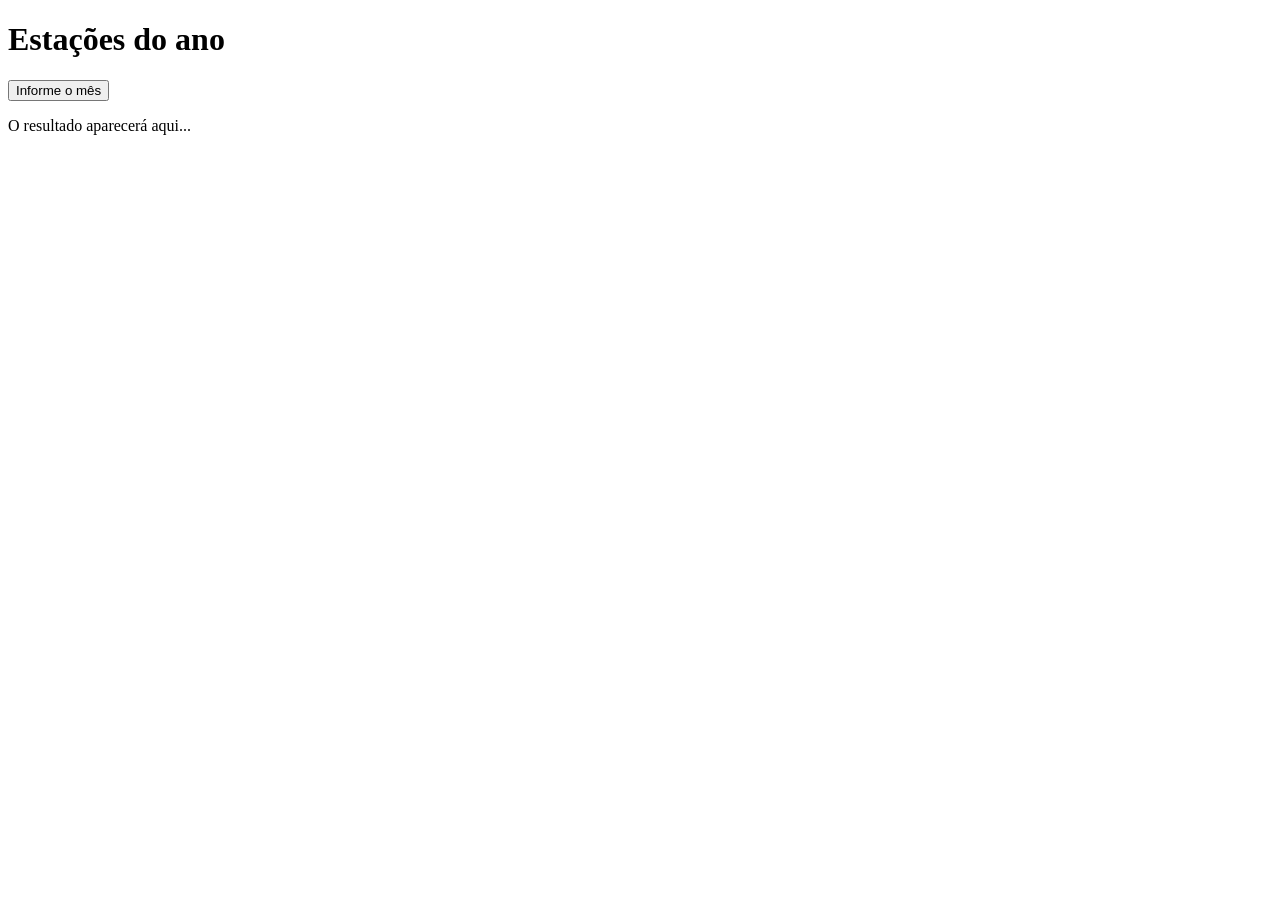
<file: atividade10/index.html>
<!DOCTYPE html>
<html lang="en">
<head>
    <meta charset="UTF-8">
    <meta name="viewport" content="width=device-width, initial-scale=1.0">
    <title>Estações do ano</title>
</head>
<body>
    <h1>Estações do ano</h1>
     
    <button onclick="estacao()">Informe o mês</button>

    <div id="resultado"> 
        <p>O resultado aparecerá aqui...</p>
    </div>

    <script src="script.js"></script>
</body>
</html>
</file>
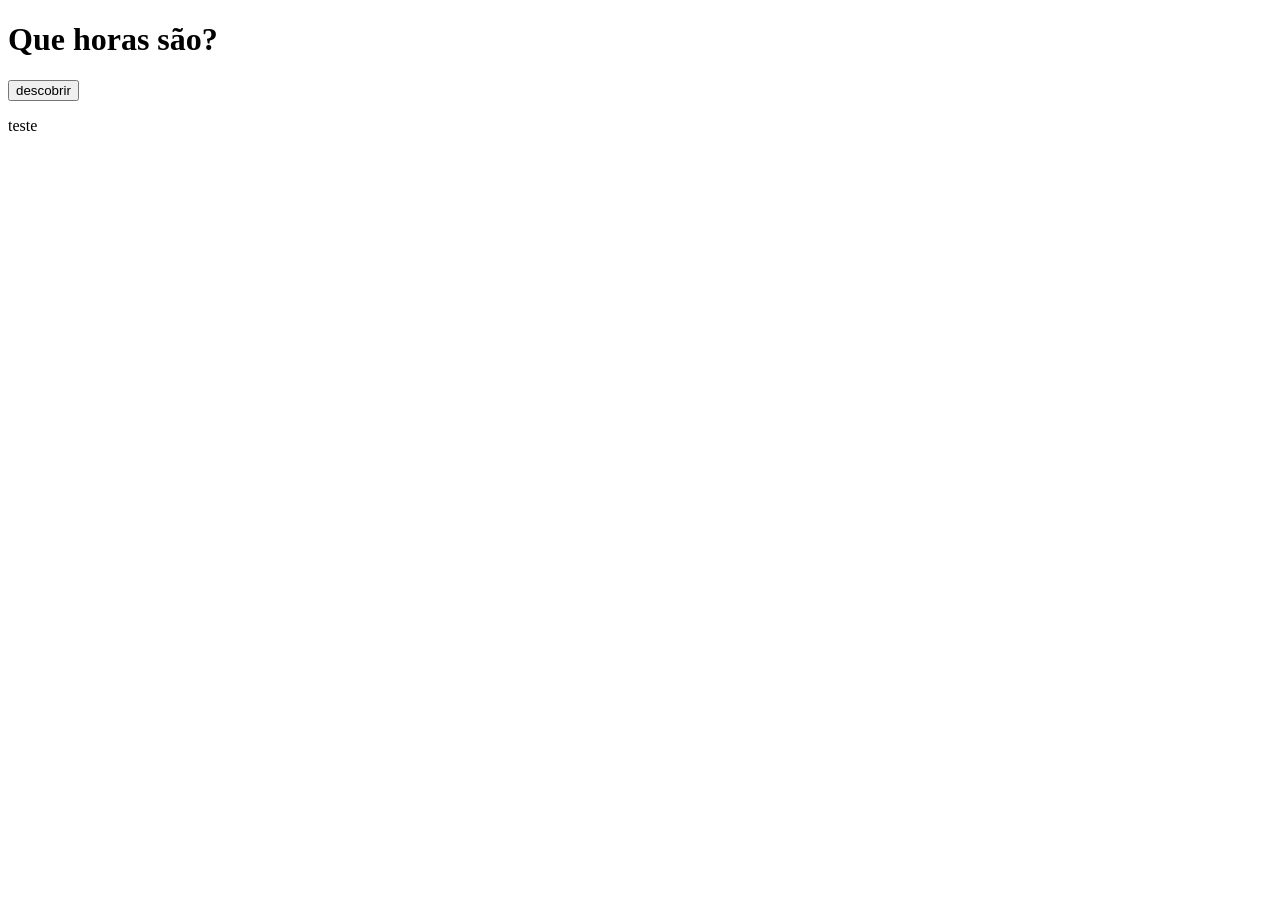
<file: atividade11/index.html>
<!DOCTYPE html>
<html lang="pt-br">
<head>
    <meta charset="UTF-8">
    <meta name="viewport" content="width=device-width, initial-scale=1.0">
    <title>sim</title>
</head>
<body>

     <h1>Que horas são?</h1>

     <button onclick="horas()">descobrir</button>

    <div id="resultado">
        <p>teste</p>
    </div>

    <script src="script.js"></script>
</body>
</html>
</file>
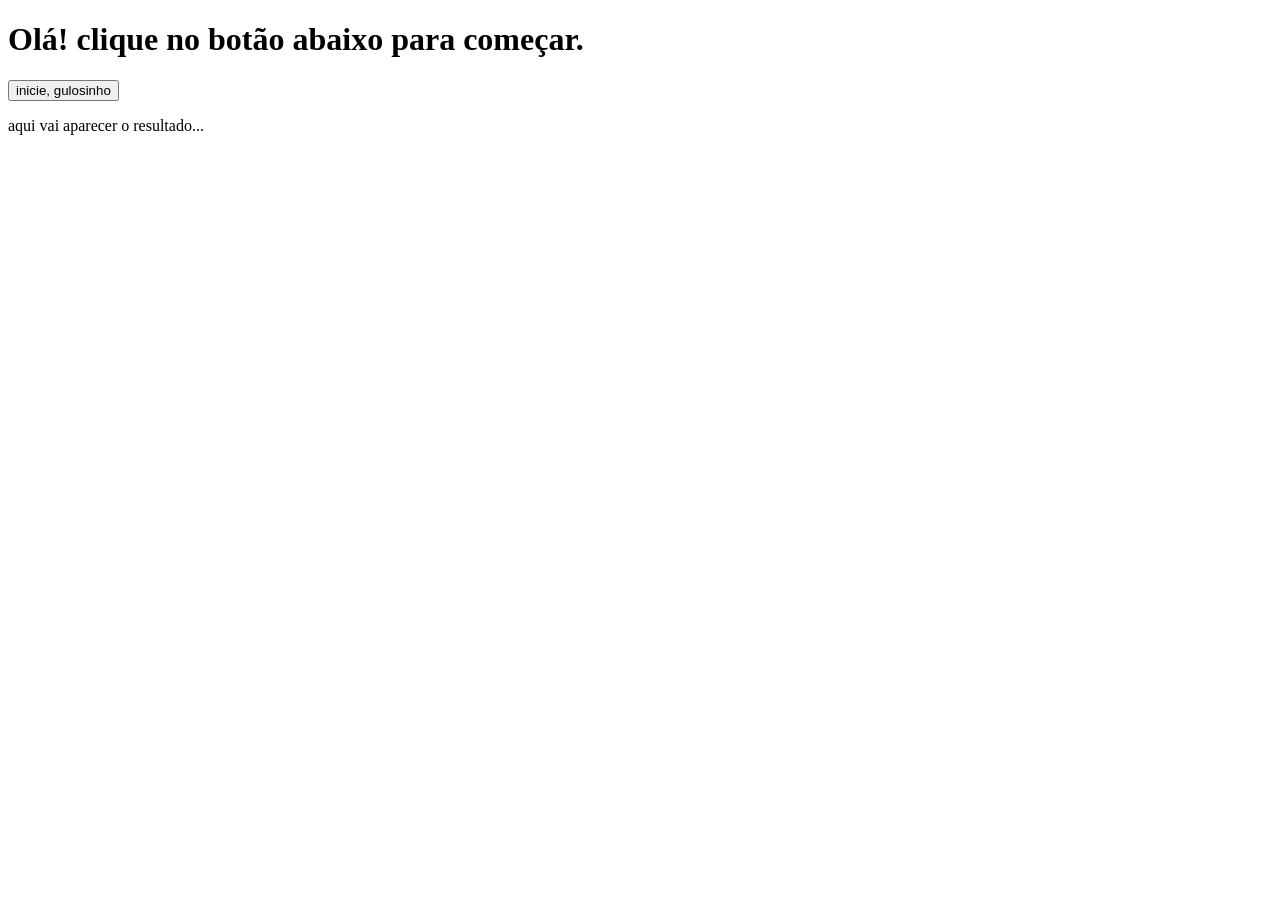
<file: atividade6/index.html>
<!DOCTYPE html>
<html lang="pt-br">
<head>
    <meta charset="UTF-8">
    <meta name="viewport" content="width=device-width, initial-scale=1.0">
    <title>Interagindo com o site</title>
</head>
<body>
    <h1> Olá! clique no botão abaixo para começar.</h1>
     <button onclick="site()">inicie, gulosinho</button>

     <div id="resultado">
         <p>aqui vai aparecer o resultado...</p>
       </div>

     <script src="script.js"></script>
</body>
</html>
</file>
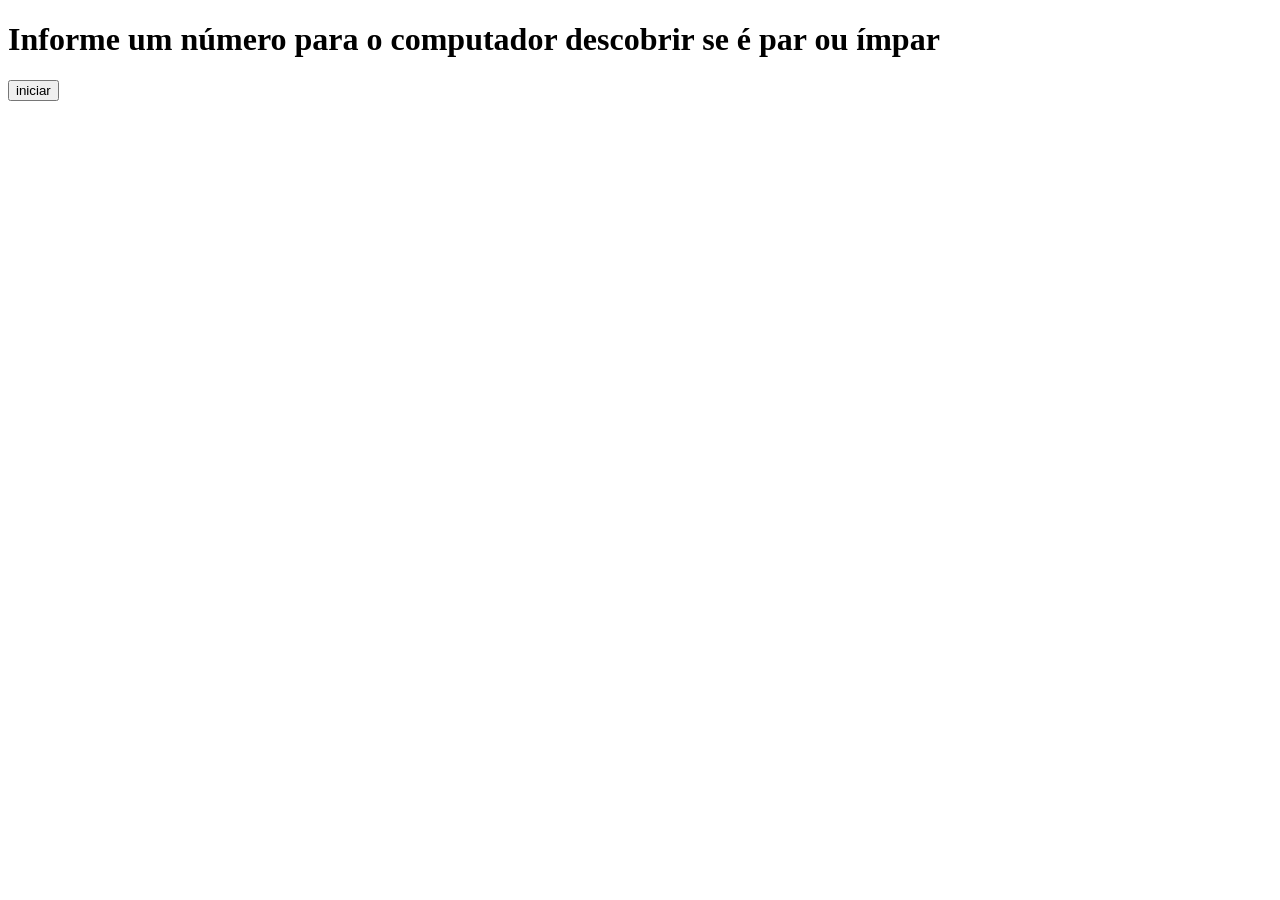
<file: atividade4/parouimpar.html>
<!DOCTYPE html>
<html lang="pt-br">
<head>
    <meta charset="UTF-8">
    <meta name="viewport" content="width=device-width, initial-scale=1.0">
    <title>parouimpar</title>
</head>
<body>
    <h1> Informe um número para o computador descobrir se é par ou ímpar</h1>

    <button onclick= parouimpar()>iniciar</button>


    <script src="script.js"></script>
</body>
</html>
</file>
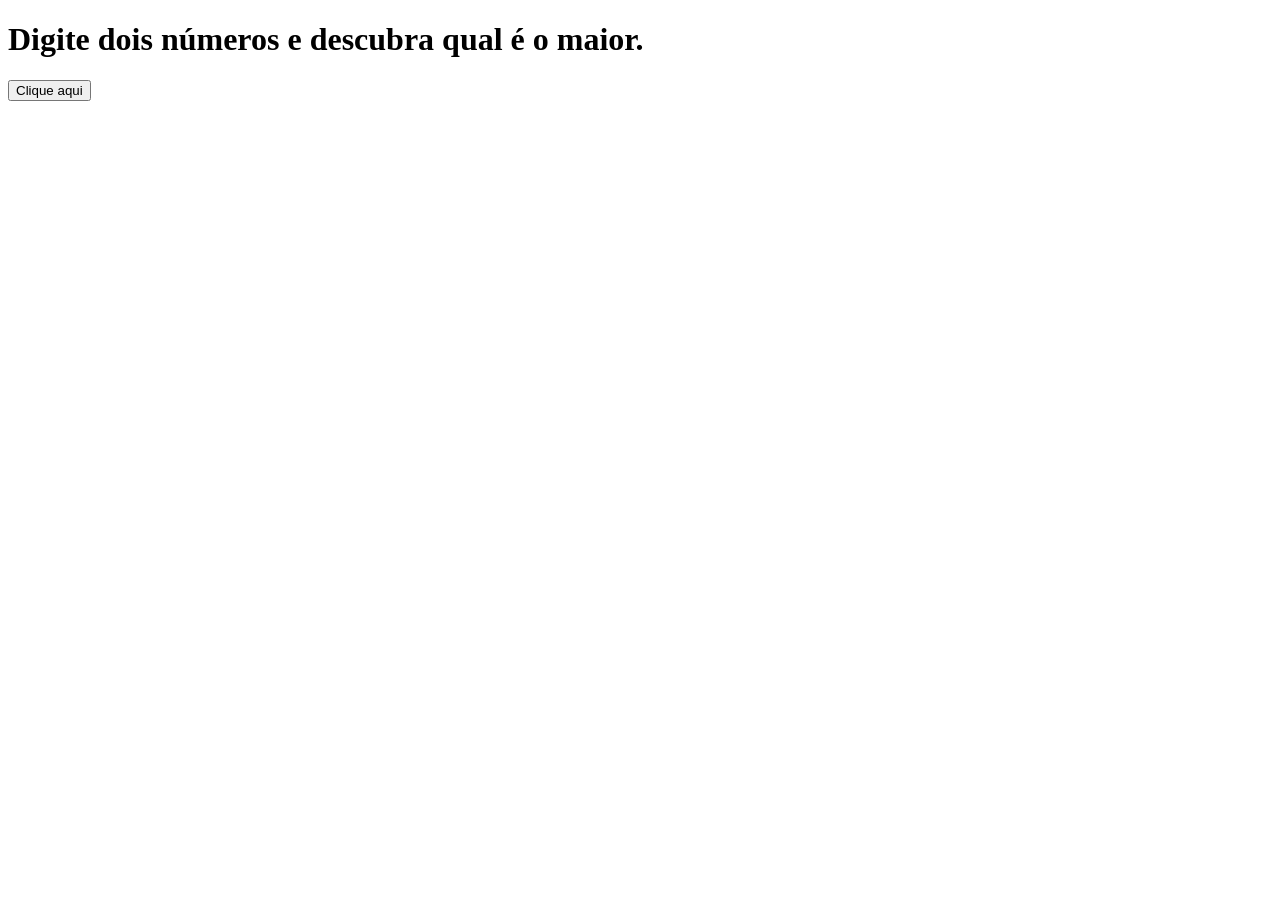
<file: atividade5/maior.html>
<!DOCTYPE html>
<html lang="pt-br">
<head>
    <meta charset="UTF-8">
    <meta name="viewport" content="width=device-width, initial-scale=1.0">
    <title>Maioroumenor</title>
</head>
<body>
    <h1>Digite dois números e descubra qual é o maior.</h1>
    
    
    <button onclick=maior()>Clique aqui</button>



    <script src="script.js"></script>
</body>
</html>
</file>
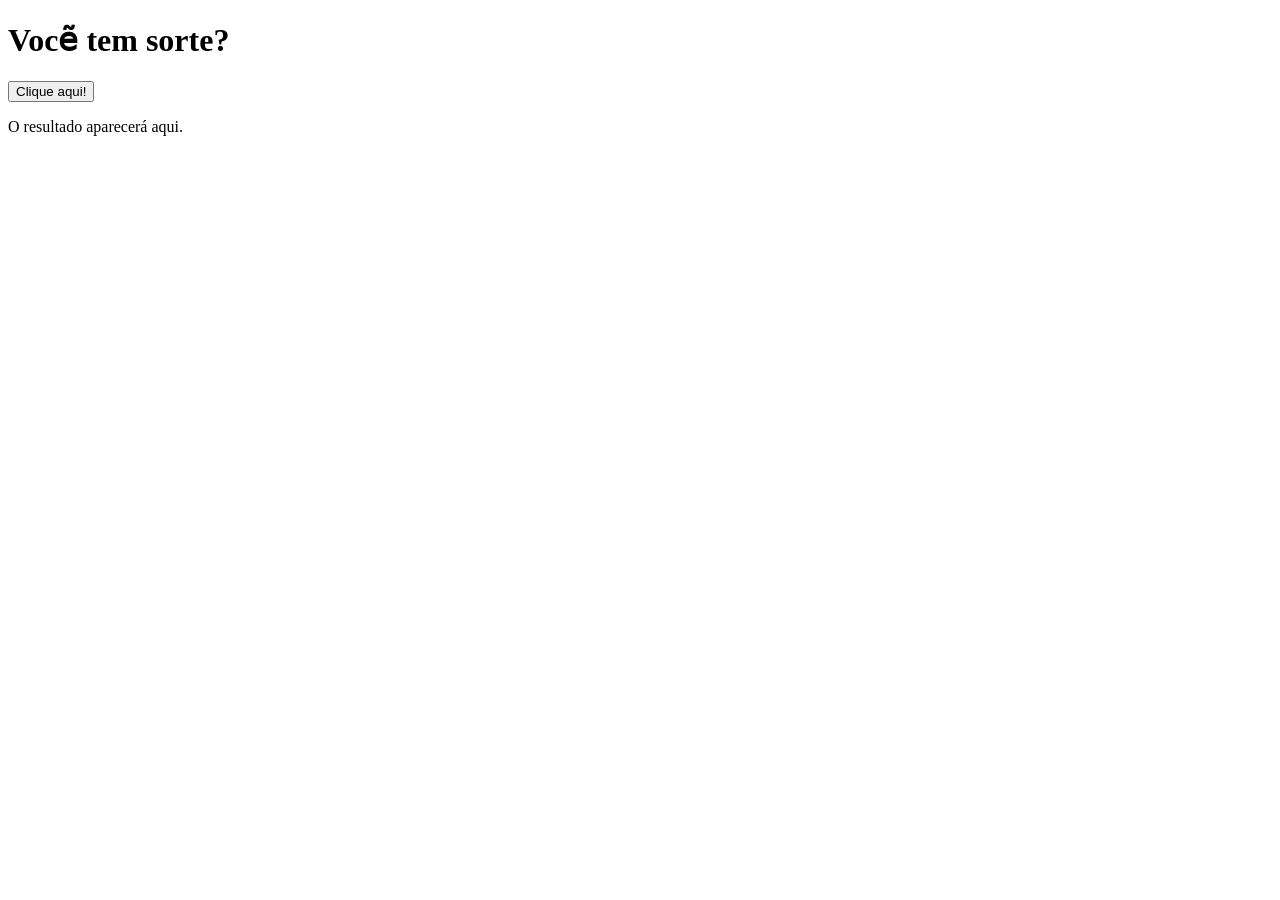
<file: atividade8/sorte.html>
<!DOCTYPE html>
<html lang="pt-br">
<head>
    <meta charset="UTF-8">
    <meta name="viewport" content="width=device-width, initial-scale=1.0">
    <title>Sorte</title>
</head>
<body>
    <h1> Vocẽ tem sorte?</h1>
    <button onclick="sorte()"> Clique aqui! </button>
   <div id="resultado">
    <p>O resultado aparecerá aqui.</p>
</div>

    <script src="script.js"></script>
</body> 
</html>
</file>
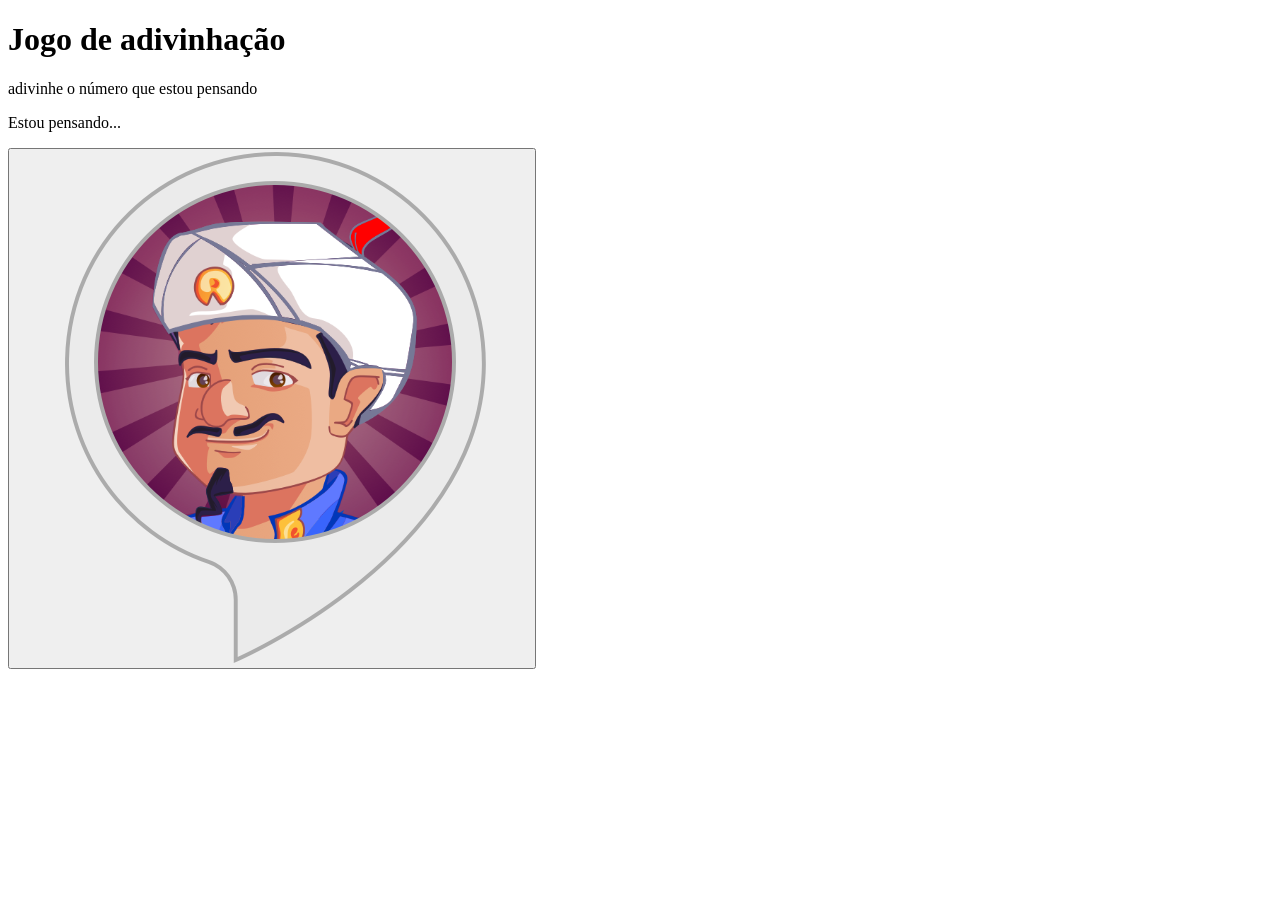
<file: atividade9/adivinhacao.html>
<!DOCTYPE html>
<html lang="pt-br">
<head>
    <meta charset="UTF-8">
    <meta name="viewport" content="width=device-width, initial-scale=1.0">
    <title>adivinhação</title>
</head>
<body>
    <h1>Jogo de adivinhação</h1>
    <p>adivinhe o número que estou pensando</p>
    <div id="resultado">
     <p>Estou pensando...</p>
    </div>

   <button onclick="jogar()">
     <img src="61tzwRoQ3XL.png" alt="">
   </button>

   <script src="script.js"></script>
</body>
</html>
</file>
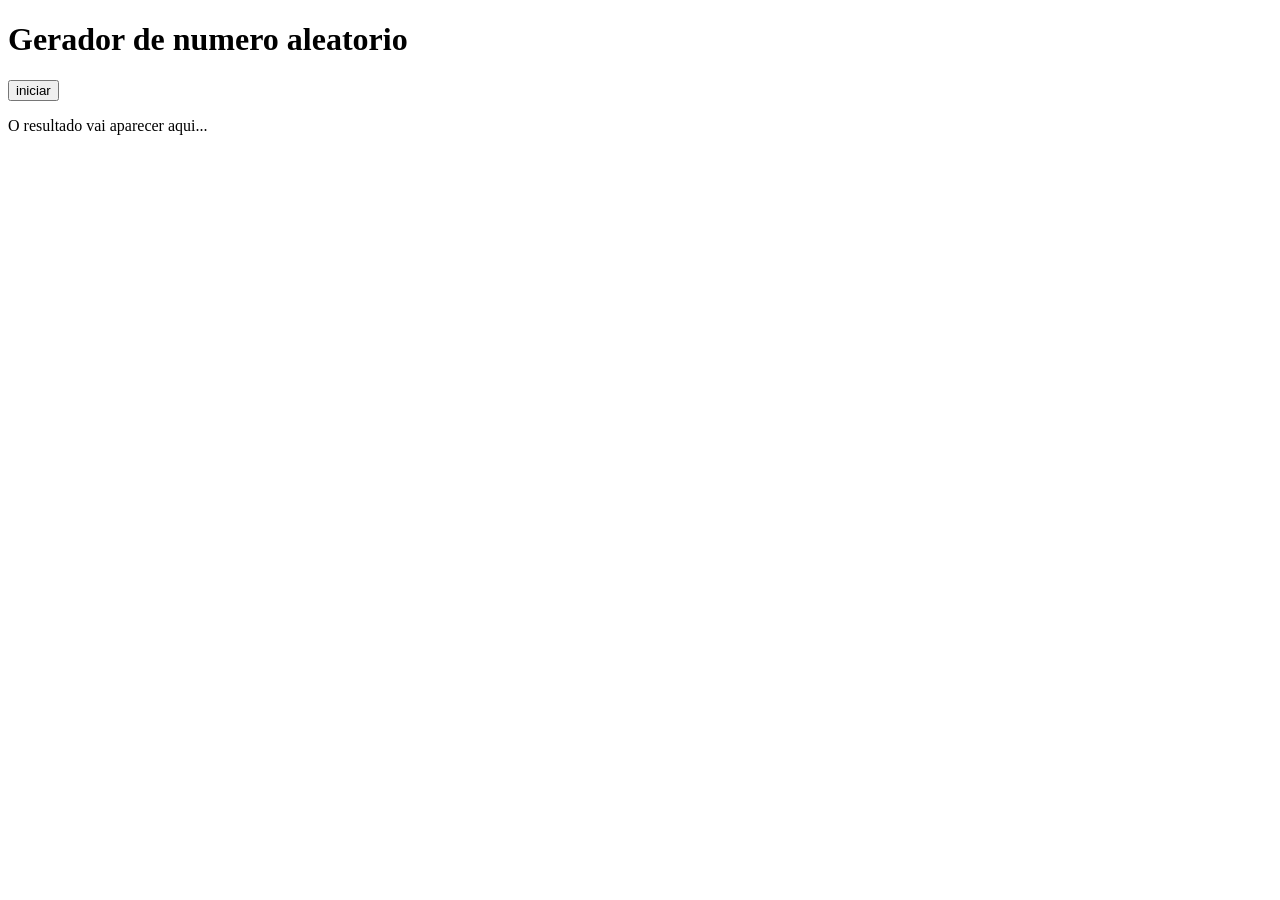
<file: avitivade7/aleatorio.html>
<!DOCTYPE html>
<html lang="pt-br">
<head>
    <meta charset="UTF-8">
    <meta name="viewport" content="width=device-width, initial-scale=1.0">
    <title>Sim</title>
</head>
<body>
    <h1>Gerador de numero aleatorio</h1>
    <button onclick="aleatorio ()">iniciar</button>
    <Div id = "resultado">
     <p>O resultado vai aparecer aqui...</p>
    </Div>

    <script src="script.js"></script>
</body>
</html>
</file>
